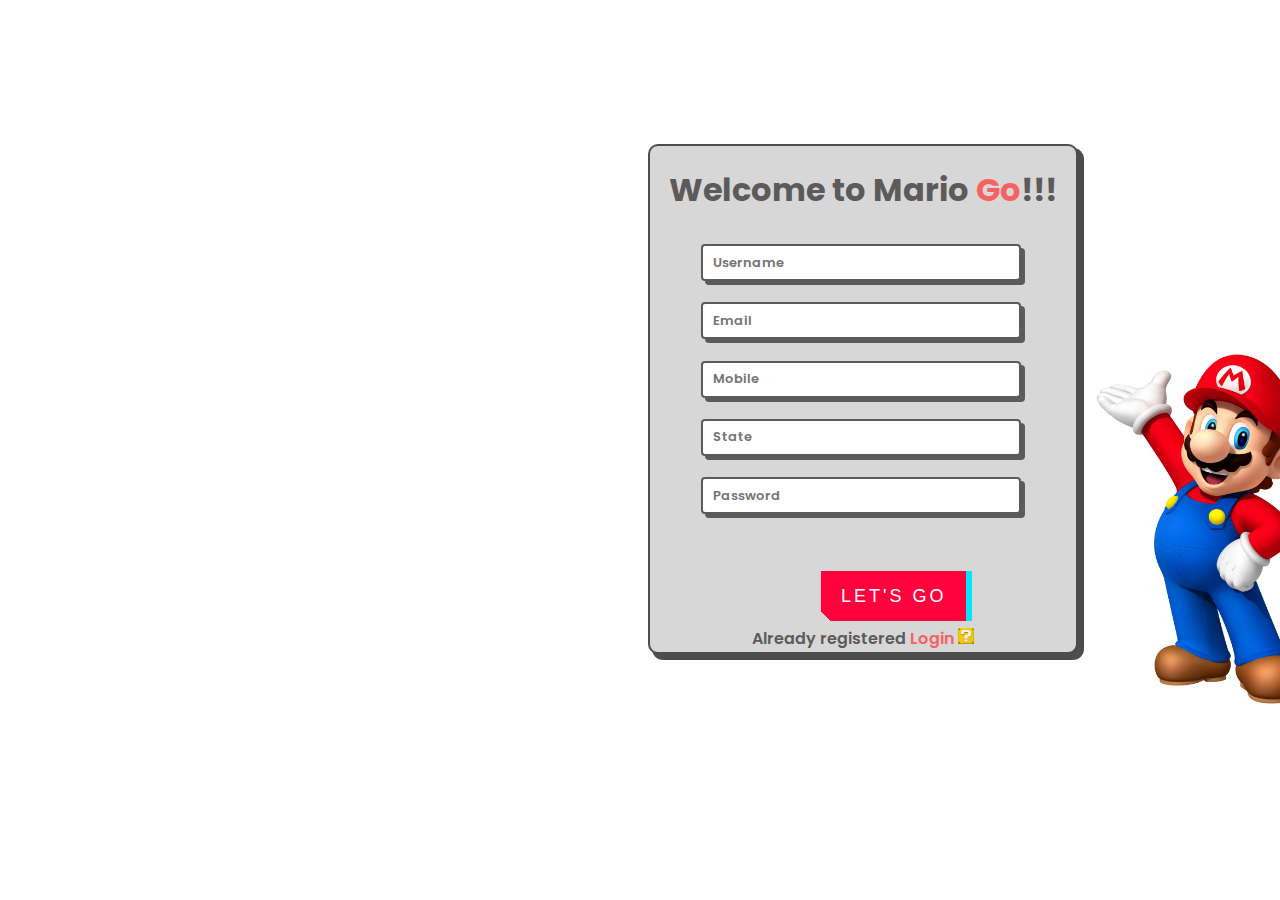
<file: index.html>
<!DOCTYPE html>
<html lang="en">
<head>
    <meta charset="UTF-8">
    <meta name="viewport" content="width=device-width, initial-scale=1.0">
    <title>Registration Page</title>
    <link rel="stylesheet" href="assets/css/style.css">
</head>
<body>
    <div class="container">
        <form action="assets/php/action.php" method="post">
            <h1 class="main-heading">Welcome to Mario <span class="go">Go</span>!!!</h1>

            <input type="text" name="username" class="name" placeholder="Username" required="true" >

            <input type="email" placeholder="Email" name="email" class="email" required="true" >

            <input type="tel" placeholder="Mobile" name="mobile" class="mobile" required="true" >

            <input type="text" placeholder="State" name="state" class="state" required="true" >

            <input type="password" placeholder="Password" name="password" class="password" >
           
            <button type="submit">LET'S GO</button>

            <p>Already registered <a href="login.html">Login <img src="assets/img/question-block.png" alt="question-block" class="question-block"></a></p>
        </form>
    </div>
    <div class="right-container">
        <img src="assets/img/mario-img2.png" alt="mario-img2" class="mario-img">
    </div>
</body>
</html>
</file>
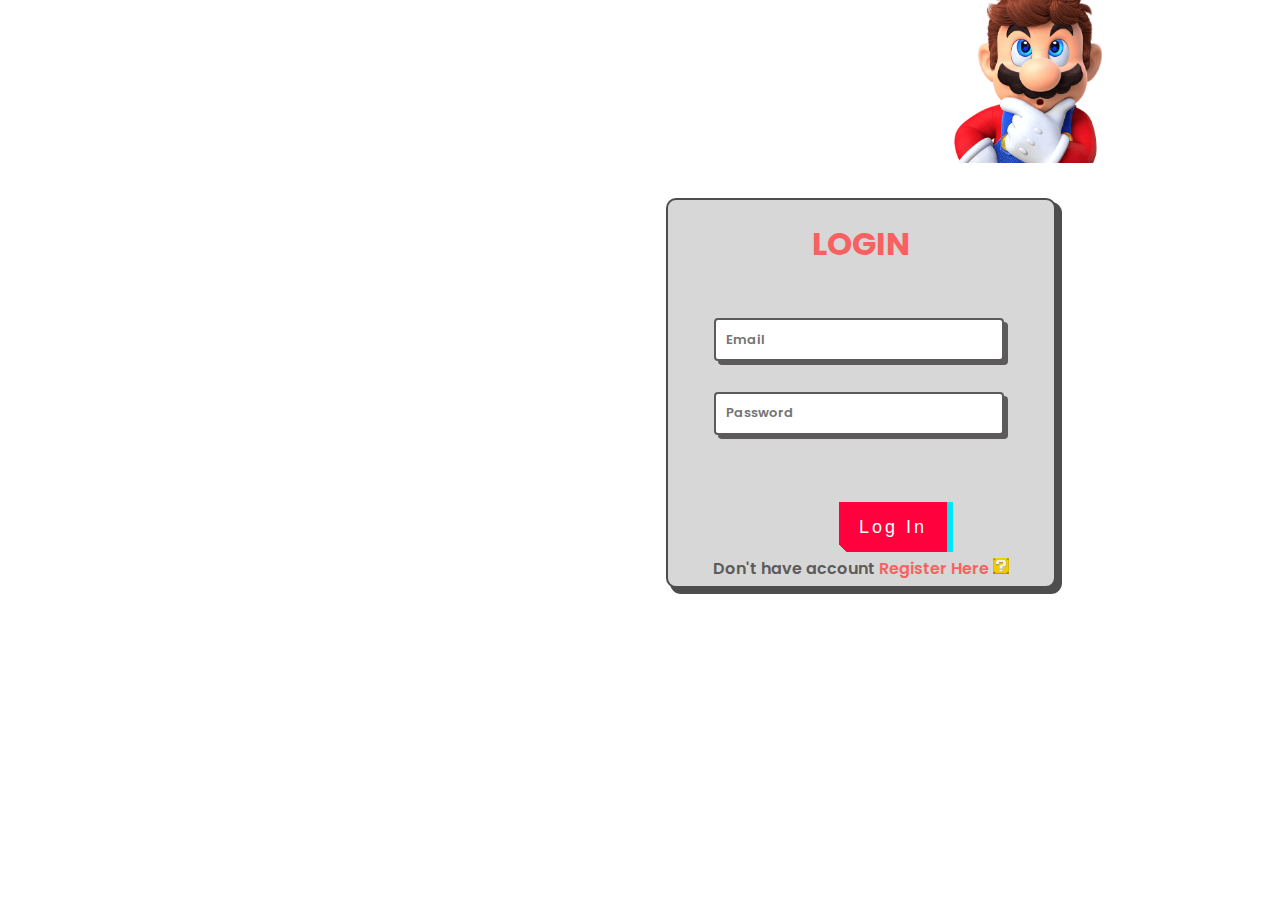
<file: login.html>
<!DOCTYPE html>
<html lang="en">
<head>
    <meta charset="UTF-8">
    <meta name="viewport" content="width=device-width, initial-scale=1.0">
    <title>Login Page</title>
    <link rel="stylesheet" href="assets/css/login.css">
</head>
<body>
    <div class="container">
        <form id="form-submit">
            <h1 class="main-heading"> LOGIN </h1>

            <input type="text" name="email" class="email" placeholder="Email" required="true">

            <input type="password" name="password" class="password" placeholder="Password" required="true">

            <button type="submit">Log In</button>
            <p>Don't have account <a href="index.html">Register Here <img src="assets/img/question-block.png" alt="question-block" class="question-block"></a></p>
        </form>
        <span class="error_message"></span>
    </div>
    <div class="right-container">
        <img src="assets/img/mario-img4.png" alt="mario-img" class="mario-img"> 
    </div>

    <script src="https://ajax.googleapis.com/ajax/libs/jquery/3.6.4/jquery.min.js"></script>
    <script src="assets/js/script.js" type="text/javascript"></script>
</body>
</html>
</file>
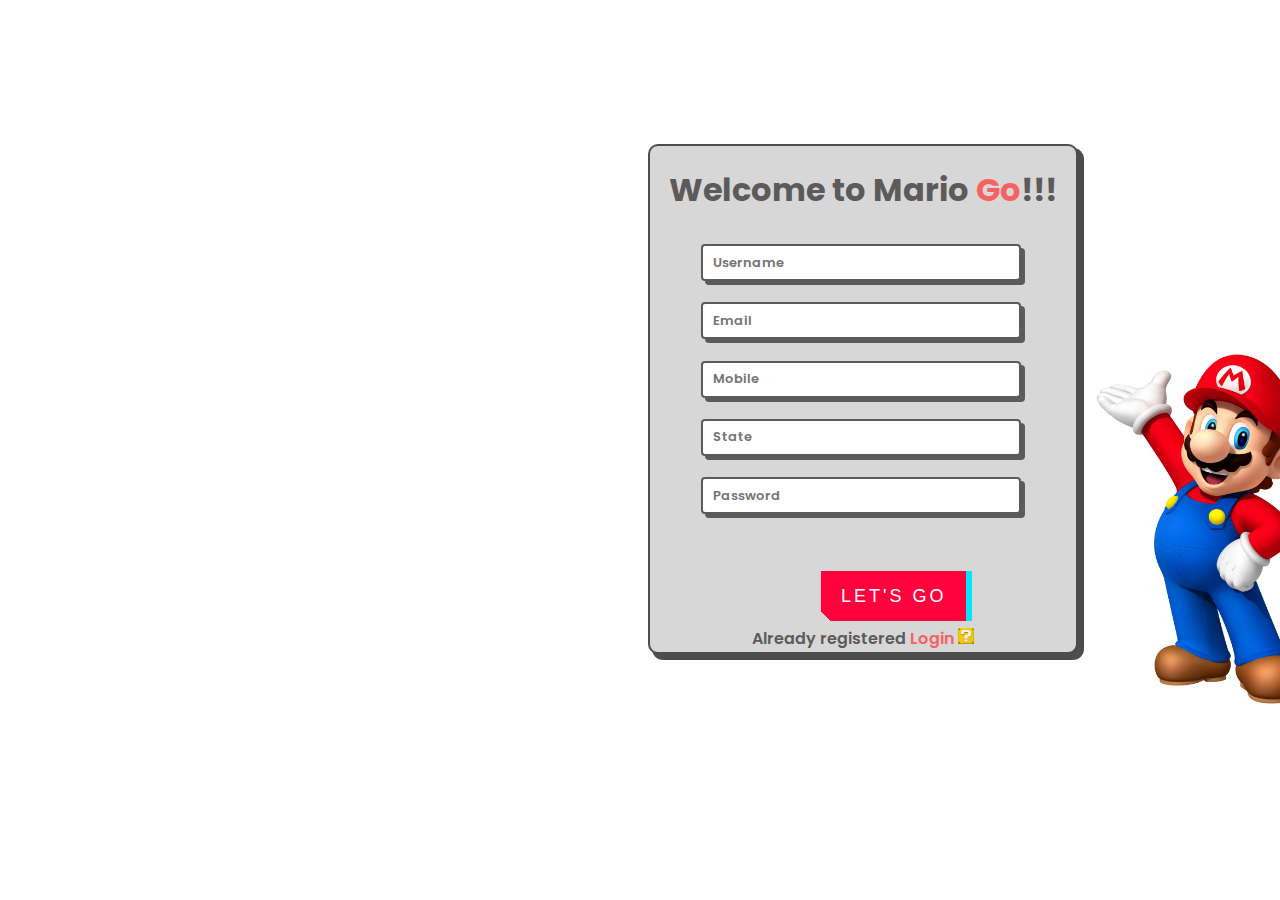
<file: registration.html>
<!DOCTYPE html>
<html lang="en">
<head>
    <meta charset="UTF-8">
    <meta name="viewport" content="width=device-width, initial-scale=1.0">
    <title>Registration Page</title>
    <link rel="stylesheet" href="assets/css/style.css">
</head>
<body>
    <div class="container">
        <form action="assets/php/action.php" method="post">
            <h1 class="main-heading">Welcome to Mario <span class="go">Go</span>!!!</h1>

            <input type="text" name="username" class="name" placeholder="Username" required="true" >

            <input type="email" placeholder="Email" name="email" class="email" required="true" >

            <input type="tel" placeholder="Mobile" name="mobile" class="mobile" required="true" >

            <input type="text" placeholder="State" name="state" class="state" required="true" >

            <input type="password" placeholder="Password" name="password" class="password" >
           
            <button type="submit">LET'S GO</button>

            <p>Already registered <a href="login.html">Login <img src="assets/img/question-block.png" alt="question-block" class="question-block"></a></p>
        </form>
    </div>
    <div class="right-container">
        <img src="assets/img/mario-img2.png" alt="mario-img2" class="mario-img">
    </div>
</body>
</html>
</file>
<file: assets/css/style.css>
@import url('https://fonts.googleapis.com/css2?family=Poppins:wght@100;200;300;400;500;600;700;800;900&display=swap');

*{
    margin: 0;
    padding: 0;
    box-sizing: border-box;
}

body{
    background-color: rgb(255, 255, 255);
}

.main-heading{
    font-family: 'Poppins', sans-serif;
    text-align: center;
    padding-top: 20px;
    margin-bottom: 30px;
    color: rgb(92, 90, 90);
}

.go{
    color: rgb(248, 97, 97);
}

.container{
    background-color: rgb(215, 215, 215);
    box-shadow: 5px 5px 0px 1px rgb(78, 77, 77);
    border: 2px solid rgb(78, 77, 77);
    border-radius: 10px;
    float: left;
    position: absolute;
    z-index: 1;
    height: 510px;
    width: 430px;
    margin-left: 72vh;
    margin-top: 16vh;
}

.right-container{
    float: right;
    margin-left: 118vh;
    margin-top: 35vh;
    position: absolute;
    z-index: 2;
    /* border: 1px solid red; */
}

input{
    display: block;
    width: 75%;
    margin-left: 12%;
    margin-bottom: 5%;
    height: 37px;
    box-shadow: 4px 4px 0px 0px rgb(92, 90, 90);
    border-radius: 4px;
    padding: 10px;
    font-family: 'Poppins', sans-serif;
    font-weight: 600;
    font-size: small;
    border: 2px solid rgb(92, 90, 90);
}

input:focus{
    color: rgb(248, 97, 97);
}

.mario-img{
    height: 400px;
}

button{
    margin-left: 19vh;
    margin-top: 4vh;
}

button,
button::after {
    padding: 16px 20px;
    font-size: 18px;
    background: linear-gradient(45deg, transparent 5%, #ff013c 5%);
    border: 0;
    color: #fff;
    letter-spacing: 3px;
    line-height: 1;
    box-shadow: 6px 0px 0px #00e6f6;
    outline: transparent;
    position: relative;
}

button::after {
    --slice-0: inset(50% 50% 50% 50%);
    --slice-1: inset(80% -6px 0 0);
    --slice-2: inset(50% -6px 30% 0);
    --slice-3: inset(10% -6px 85% 0);
    --slice-4: inset(40% -6px 43% 0);
    --slice-5: inset(80% -6px 5% 0);
    content: "LET'S GO";
    display: block;
    position: absolute;
    top: 0;
    left: 0;
    right: 0;
    bottom: 0;
    background: linear-gradient(45deg, transparent 3%, #00e6f6 3%, #00e6f6 5%, #ff013c 5%);
    text-shadow: -3px -3px 0px #f8f005, 3px 3px 0px #00e6f6;
    clip-path: var(--slice-0);
}

button:hover::after {
    animation: 1s glitch;
    animation-timing-function: steps(2, end);
}

@keyframes glitch {
    0% {
        clip-path: var(--slice-1);
        transform: translate(-20px, -10px);
    }

    10% {
        clip-path: var(--slice-3);
        transform: translate(10px, 10px);
    }

    20% {
        clip-path: var(--slice-1);
        transform: translate(-10px, 10px);
    }

    30% {
        clip-path: var(--slice-3);
        transform: translate(0px, 5px);
    }

    40% {
        clip-path: var(--slice-2);
        transform: translate(-5px, 0px);
    }

    50% {
        clip-path: var(--slice-3);
        transform: translate(5px, 0px);
    }

    60% {
        clip-path: var(--slice-4);
        transform: translate(5px, 10px);
    }

    70% {
        clip-path: var(--slice-2);
        transform: translate(-10px, 10px);
    }

    80% {
        clip-path: var(--slice-5);
        transform: translate(20px, -10px);
    }

    90% {
        clip-path: var(--slice-1);
        transform: translate(-10px, 0px);
    }

    100% {
        clip-path: var(--slice-1);
        transform: translate(0);
    }
}

a{
    text-decoration: none;
    color: rgb(248, 97, 97);
}

p{
    color: rgb(92, 90, 90);
}

p, a{
    font-family: 'Poppins', sans-serif;
    text-align: center;
    margin-top: 1%;
    font-weight: 600;
}

.question-block {
    height: 16px;
    width: 16px;
}
</file>
<file: assets/css/login.css>
@import url('https://fonts.googleapis.com/css2?family=Poppins:wght@100;200;300;400;500;600;700;800;900&display=swap');

* {
    margin: 0;
    padding: 0;
    box-sizing: border-box;
}

body {
    background-color: rgb(255, 255, 255);
}

.main-heading {
    font-family: 'Poppins', sans-serif;
    text-align: center;
    padding-top: 20px;
    margin-bottom: 50px;
    color: rgb(248, 97, 97);
}

.container {
    background-color: rgb(215, 215, 215);
    box-shadow: 5px 5px 0px 1px rgb(78, 77, 77);
    border: 2px solid rgb(78, 77, 77);
    border-radius: 10px;
    float: left;
    position: absolute;
    z-index: 1;
    height: 390px;
    width: 390px;
    margin-left: 74vh;
    margin-top: 22vh;
}

.right-container{
    position: absolute;
    z-index: 2;
    /* border: 1px solid red; */
    margin-top: -1.9vh;
    margin-left: 106vh;
}

.mario-img{
    height: 180px;
    /* width: 180px; */
    
}

input {
    display: block;
    width: 75%;
    margin-left: 12%;
    margin-bottom: 8%;
    height: 43px;
    box-shadow: 4px 4px 0px 0px rgb(92, 90, 90);
    border-radius: 4px;
    padding: 10px;
    font-family: 'Poppins', sans-serif;
    font-weight: 600;
    font-size: small;
    border: 2px solid rgb(92, 90, 90);
}

input:focus {
    /* border: 2px solid rgb(254, 48, 48); */
    color: rgb(248, 97, 97);
}

button {
    margin-left: 19vh;
    margin-top: 4vh;
}

button,
button::after {
    padding: 16px 20px;
    font-size: 18px;
    background: linear-gradient(45deg, transparent 5%, #ff013c 5%);
    border: 0;
    color: #fff;
    letter-spacing: 3px;
    line-height: 1;
    box-shadow: 6px 0px 0px #00e6f6;
    outline: transparent;
    position: relative;
}

button::after {
    --slice-0: inset(50% 50% 50% 50%);
    --slice-1: inset(80% -6px 0 0);
    --slice-2: inset(50% -6px 30% 0);
    --slice-3: inset(10% -6px 85% 0);
    --slice-4: inset(40% -6px 43% 0);
    --slice-5: inset(80% -6px 5% 0);
    content: "LET'S GO";
    display: block;
    position: absolute;
    top: 0;
    left: 0;
    right: 0;
    bottom: 0;
    background: linear-gradient(45deg, transparent 3%, #00e6f6 3%, #00e6f6 5%, #ff013c 5%);
    text-shadow: -3px -3px 0px #f8f005, 3px 3px 0px #00e6f6;
    clip-path: var(--slice-0);
}

button:hover::after {
    animation: 1s glitch;
    animation-timing-function: steps(2, end);
}

@keyframes glitch {
    0% {
        clip-path: var(--slice-1);
        transform: translate(-20px, -10px);
    }

    10% {
        clip-path: var(--slice-3);
        transform: translate(10px, 10px);
    }

    20% {
        clip-path: var(--slice-1);
        transform: translate(-10px, 10px);
    }

    30% {
        clip-path: var(--slice-3);
        transform: translate(0px, 5px);
    }

    40% {
        clip-path: var(--slice-2);
        transform: translate(-5px, 0px);
    }

    50% {
        clip-path: var(--slice-3);
        transform: translate(5px, 0px);
    }

    60% {
        clip-path: var(--slice-4);
        transform: translate(5px, 10px);
    }

    70% {
        clip-path: var(--slice-2);
        transform: translate(-10px, 10px);
    }

    80% {
        clip-path: var(--slice-5);
        transform: translate(20px, -10px);
    }

    90% {
        clip-path: var(--slice-1);
        transform: translate(-10px, 0px);
    }

    100% {
        clip-path: var(--slice-1);
        transform: translate(0);
    }
}

/* .mario-mushroom{
    height: 30px;
    width: 30px;
} */

a {
    text-decoration: none;
    color: rgb(248, 97, 97);
}

p {
    color: rgb(92, 90, 90);
}

p,
a {
    font-family: 'Poppins', sans-serif;
    text-align: center;
    margin-top: 1%;
    font-weight: 600;
}

.question-block{
    height: 16px;
    width: 16px;
}
</file>
